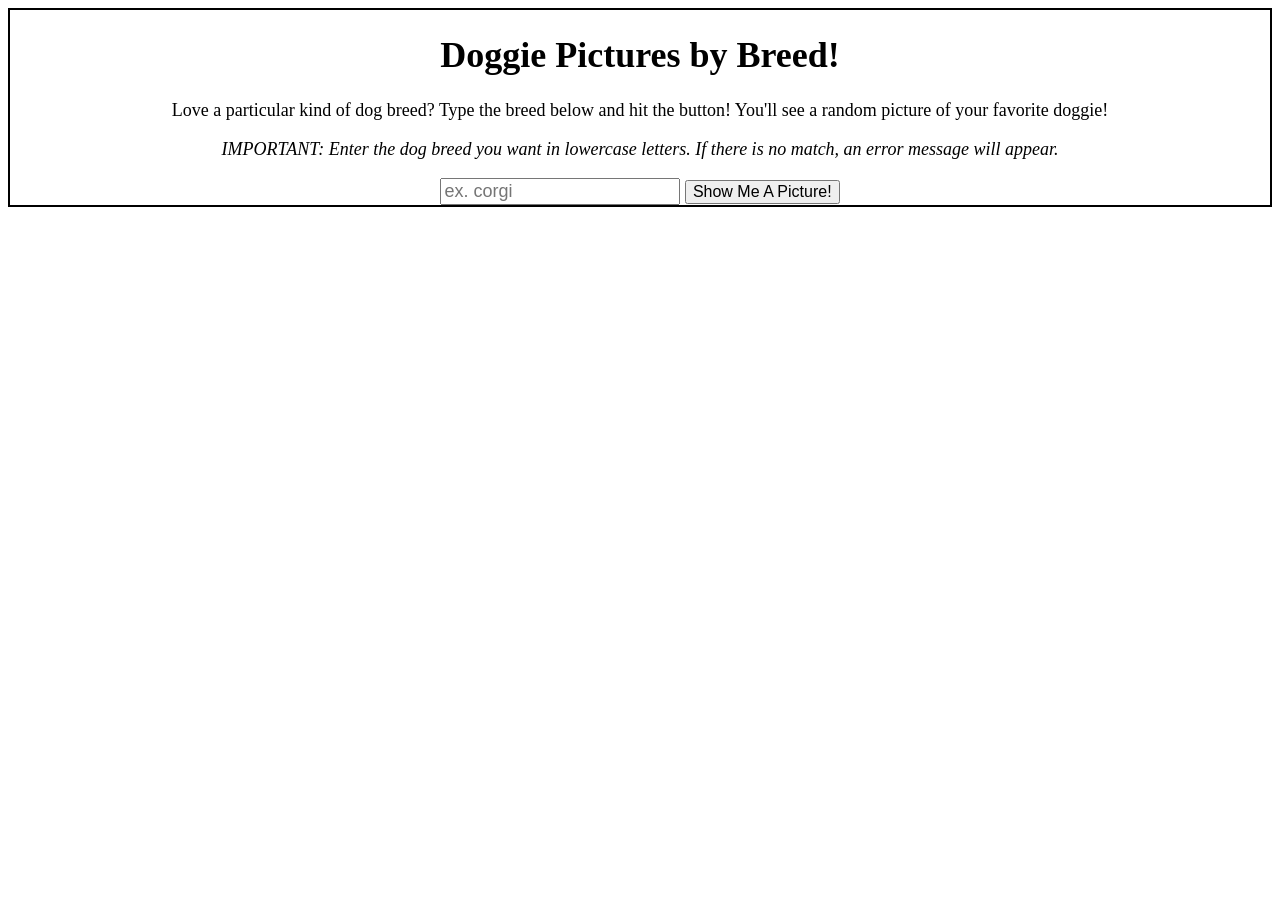
<file: index.html>
<!DOCTYPE html>
<html lang="en">
<head>
    <meta charset="UTF-8">
    <meta name="viewport" content="width=device-width, initial-scale=1.0">
    <meta http-equiv="X-UA-Compatible" content="ie=edge">
    <link href="main.css" rel="stylesheet" type="text/css">
    <title>Doggie Breeds!</title>
</head>
<body>
    <header role="banner">
        <h1>Doggie Pictures by Breed!</h1>
    </header>
    <main>
        <p>Love a particular kind of dog breed? Type the breed below and hit the button! You'll see a random picture of your favorite doggie!</p>
        <p><i>IMPORTANT: Enter the dog breed you want in lowercase letters. If there is no match, an error message will appear.</i></p>
        <form class="breed-selector">
            <input id="breed-input" type="text" placeholder="ex. corgi" name="dog-kind" aria-label="Dog Breed Input"></input>
            <input type="submit" value="Show Me A Picture!" aria-label="Submit Button"></input>
        </form>
        <section class="breed hidden">
        </section>
    </main>
    <script src="https://cdnjs.cloudflare.com/ajax/libs/jquery/3.4.1/jquery.min.js" crossorigin="anonymous"></script>
    <script src="main.js"></script>
</body>
</html>
</file>
<file: main.css>
.hidden {
    display:none;
}

body {
    text-align: center;
    font-size: 18px;
    border: 2px solid black;
}

input[type="text"] {
    font-size: 18px;
}

input[type="submit"] {
    font-size: 16px;
}
</file>
